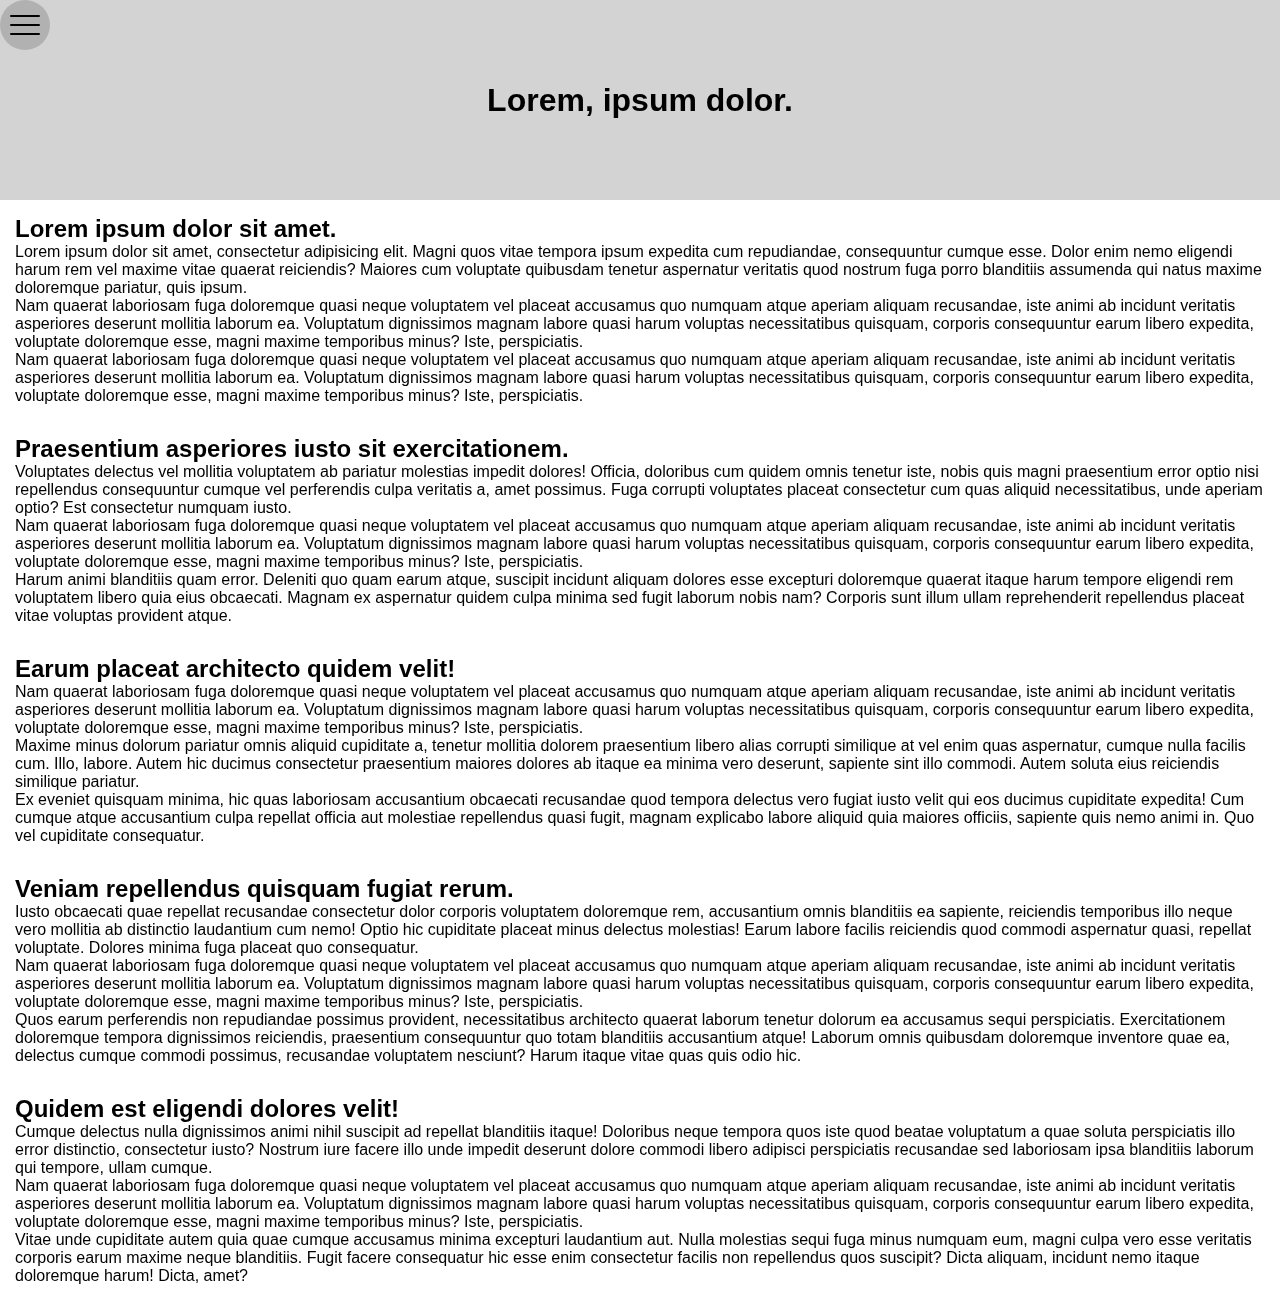
<file: bubbling-capturing-practice/index.html>
<!DOCTYPE html>
<html>
  <head>
    <title>Parcel Sandbox</title>
    <meta charset="UTF-8" />
    <link rel="stylesheet" href="./css/styles.css">
    <script defer src="js/index.js"></script>
  </head>

  <body>
    <header>
      <h1>Lorem, ipsum dolor.</h1>
      <div class="burgerMenuContainer burgerMenuContainerHide">
        <button class="burgerMenuBtn">
          <span class="burgerMenuLine"></span>
        </button>
        <nav>
          <ul>
            <li><a href="#Item1">Nav Item 1</a></li>
            <li><a href="#Item2">Nav Item 2</a></li>
            <li><a href="#Item3">Nav Item 3</a></li>
            <li><a href="#Item4">Nav Item 4</a></li>
            <li><a href="#Item5">Nav Item 5</a></li>
          </ul>
        </nav>
      </div>
      <div class="fullScreenOverlay"></div>
    </header>
    <main>
      <article>
        <h2 id="Item1">Lorem ipsum dolor sit amet.</h2>
        <p>
          Lorem ipsum dolor sit amet, consectetur adipisicing elit. Magni quos
          vitae tempora ipsum expedita cum repudiandae, consequuntur cumque
          esse. Dolor enim nemo eligendi harum rem vel maxime vitae quaerat
          reiciendis? Maiores cum voluptate quibusdam tenetur aspernatur
          veritatis quod nostrum fuga porro blanditiis assumenda qui natus
          maxime doloremque pariatur, quis ipsum.
        </p>
        <p>
          Nam quaerat laboriosam fuga doloremque quasi neque voluptatem vel
          placeat accusamus quo numquam atque aperiam aliquam recusandae, iste
          animi ab incidunt veritatis asperiores deserunt mollitia laborum ea.
          Voluptatum dignissimos magnam labore quasi harum voluptas
          necessitatibus quisquam, corporis consequuntur earum libero expedita,
          voluptate doloremque esse, magni maxime temporibus minus? Iste,
          perspiciatis.
        </p><p>
          Nam quaerat laboriosam fuga doloremque quasi neque voluptatem vel
          placeat accusamus quo numquam atque aperiam aliquam recusandae, iste
          animi ab incidunt veritatis asperiores deserunt mollitia laborum ea.
          Voluptatum dignissimos magnam labore quasi harum voluptas
          necessitatibus quisquam, corporis consequuntur earum libero expedita,
          voluptate doloremque esse, magni maxime temporibus minus? Iste,
          perspiciatis.
        </p>
      </article>
      <article>
        <h2 id="Item2">Praesentium asperiores iusto sit exercitationem.</h2>
        <p>
          Voluptates delectus vel mollitia voluptatem ab pariatur molestias
          impedit dolores! Officia, doloribus cum quidem omnis tenetur iste,
          nobis quis magni praesentium error optio nisi repellendus consequuntur
          cumque vel perferendis culpa veritatis a, amet possimus. Fuga corrupti
          voluptates placeat consectetur cum quas aliquid necessitatibus, unde
          aperiam optio? Est consectetur numquam iusto.
        </p><p>
          Nam quaerat laboriosam fuga doloremque quasi neque voluptatem vel
          placeat accusamus quo numquam atque aperiam aliquam recusandae, iste
          animi ab incidunt veritatis asperiores deserunt mollitia laborum ea.
          Voluptatum dignissimos magnam labore quasi harum voluptas
          necessitatibus quisquam, corporis consequuntur earum libero expedita,
          voluptate doloremque esse, magni maxime temporibus minus? Iste,
          perspiciatis.
        </p>
        <p>
          Harum animi blanditiis quam error. Deleniti quo quam earum atque,
          suscipit incidunt aliquam dolores esse excepturi doloremque quaerat
          itaque harum tempore eligendi rem voluptatem libero quia eius
          obcaecati. Magnam ex aspernatur quidem culpa minima sed fugit laborum
          nobis nam? Corporis sunt illum ullam reprehenderit repellendus placeat
          vitae voluptas provident atque.
        </p>
      </article>
      <article>
        <h2 id="Item3">Earum placeat architecto quidem velit!</h2>
        <p><p>
          Nam quaerat laboriosam fuga doloremque quasi neque voluptatem vel
          placeat accusamus quo numquam atque aperiam aliquam recusandae, iste
          animi ab incidunt veritatis asperiores deserunt mollitia laborum ea.
          Voluptatum dignissimos magnam labore quasi harum voluptas
          necessitatibus quisquam, corporis consequuntur earum libero expedita,
          voluptate doloremque esse, magni maxime temporibus minus? Iste,
          perspiciatis.
        </p>
          Maxime minus dolorum pariatur omnis aliquid cupiditate a, tenetur
          mollitia dolorem praesentium libero alias corrupti similique at vel
          enim quas aspernatur, cumque nulla facilis cum. Illo, labore. Autem
          hic ducimus consectetur praesentium maiores dolores ab itaque ea
          minima vero deserunt, sapiente sint illo commodi. Autem soluta eius
          reiciendis similique pariatur.
        </p>
        <p>
          Ex eveniet quisquam minima, hic quas laboriosam accusantium obcaecati
          recusandae quod tempora delectus vero fugiat iusto velit qui eos
          ducimus cupiditate expedita! Cum cumque atque accusantium culpa
          repellat officia aut molestiae repellendus quasi fugit, magnam
          explicabo labore aliquid quia maiores officiis, sapiente quis nemo
          animi in. Quo vel cupiditate consequatur.
        </p>
      </article>
      <article>
        <h2 id="Item4">Veniam repellendus quisquam fugiat rerum.</h2>
        <p>
          Iusto obcaecati quae repellat recusandae consectetur dolor corporis
          voluptatem doloremque rem, accusantium omnis blanditiis ea sapiente,
          reiciendis temporibus illo neque vero mollitia ab distinctio
          laudantium cum nemo! Optio hic cupiditate placeat minus delectus
          molestias! Earum labore facilis reiciendis quod commodi aspernatur
          quasi, repellat voluptate. Dolores minima fuga placeat quo
          consequatur.
        </p><p>
          Nam quaerat laboriosam fuga doloremque quasi neque voluptatem vel
          placeat accusamus quo numquam atque aperiam aliquam recusandae, iste
          animi ab incidunt veritatis asperiores deserunt mollitia laborum ea.
          Voluptatum dignissimos magnam labore quasi harum voluptas
          necessitatibus quisquam, corporis consequuntur earum libero expedita,
          voluptate doloremque esse, magni maxime temporibus minus? Iste,
          perspiciatis.
        </p>
        <p>
          Quos earum perferendis non repudiandae possimus provident,
          necessitatibus architecto quaerat laborum tenetur dolorum ea accusamus
          sequi perspiciatis. Exercitationem doloremque tempora dignissimos
          reiciendis, praesentium consequuntur quo totam blanditiis accusantium
          atque! Laborum omnis quibusdam doloremque inventore quae ea, delectus
          cumque commodi possimus, recusandae voluptatem nesciunt? Harum itaque
          vitae quas quis odio hic.
        </p>
      </article>
      <article>
        <h2 id="Item5">Quidem est eligendi dolores velit!</h2>
        <p>
          Cumque delectus nulla dignissimos animi nihil suscipit ad repellat
          blanditiis itaque! Doloribus neque tempora quos iste quod beatae
          voluptatum a quae soluta perspiciatis illo error distinctio,
          consectetur iusto? Nostrum iure facere illo unde impedit deserunt
          dolore commodi libero adipisci perspiciatis recusandae sed laboriosam
          ipsa blanditiis laborum qui tempore, ullam cumque.
        </p><p>
          Nam quaerat laboriosam fuga doloremque quasi neque voluptatem vel
          placeat accusamus quo numquam atque aperiam aliquam recusandae, iste
          animi ab incidunt veritatis asperiores deserunt mollitia laborum ea.
          Voluptatum dignissimos magnam labore quasi harum voluptas
          necessitatibus quisquam, corporis consequuntur earum libero expedita,
          voluptate doloremque esse, magni maxime temporibus minus? Iste,
          perspiciatis.
        </p>
        <p>
          Vitae unde cupiditate autem quia quae cumque accusamus minima
          excepturi laudantium aut. Nulla molestias sequi fuga minus numquam
          eum, magni culpa vero esse veritatis corporis earum maxime neque
          blanditiis. Fugit facere consequatur hic esse enim consectetur facilis
          non repellendus quos suscipit? Dicta aliquam, incidunt nemo itaque
          doloremque harum! Dicta, amet?
        </p>
      </article>
    </main>
  </body>
</html>
</file>
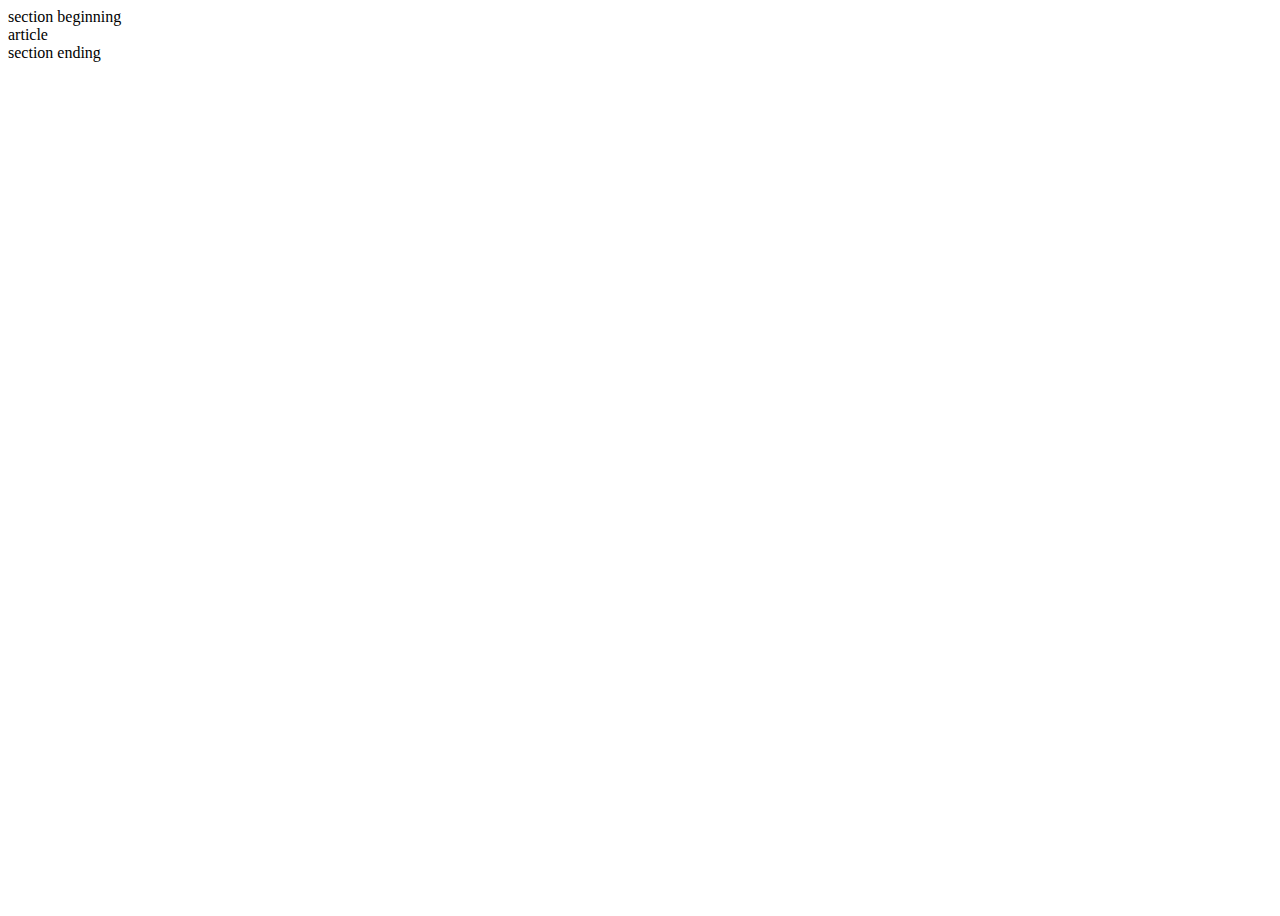
<file: bubbling-capturing/index.html>
<!DOCTYPE html>
<html lang="en">
  <head>
    <meta charset="UTF-8" />
    <meta http-equiv="X-UA-Compatible" content="IE=edge" />
    <meta name="viewport" content="width=device-width, initial-scale=1.0" />
    <title>Document</title>
    <script defer src="./js/index.js"></script>
  </head>
  <body style="min-height: 100vh">
    <section>
      section beginning
      <article>article</article>
      section ending
    </section>
  </body>
</html>
</file>
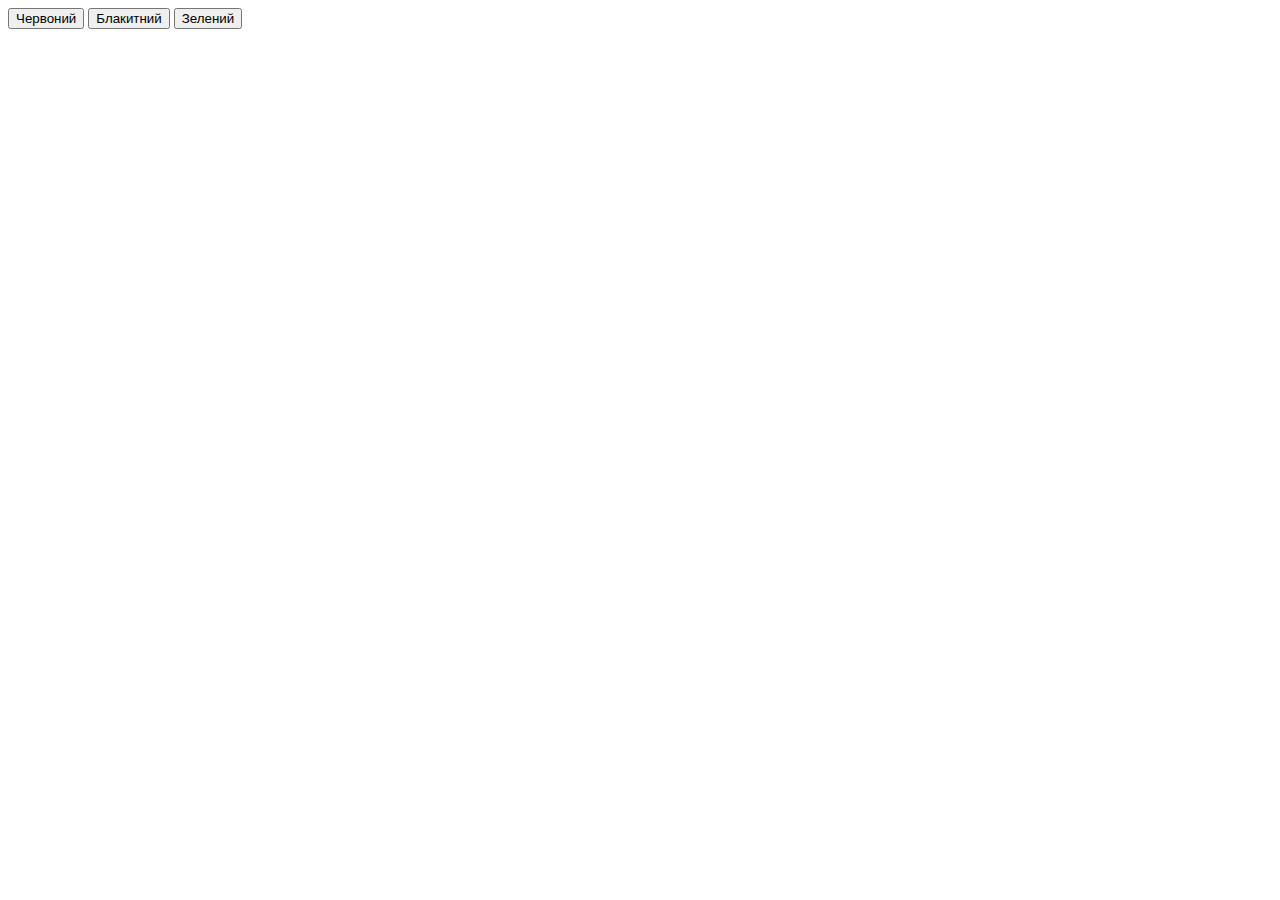
<file: data-attributes/index.html>
<!DOCTYPE html>
<html lang="en">
  <head>
    <meta charset="UTF-8" />
    <meta http-equiv="X-UA-Compatible" content="IE=edge" />
    <meta name="viewport" content="width=device-width, initial-scale=1.0" />
    <script defer src="./js/index.js"></script>
    <title>Document</title>
  </head>
  <body>
    <!-- <button data-host="localhost:3000" data-user-name="Ivo">Action 1</button>
    <button data-host="localhost:5000" data-userName="Wally">Action 2</button> -->
    <div>
      <button data-color="red">Червоний</button>
      <button data-color="blue">Блакитний</button>
      <button data-color="green">Зелений</button>
    </div>
  </body>
</html>
</file>
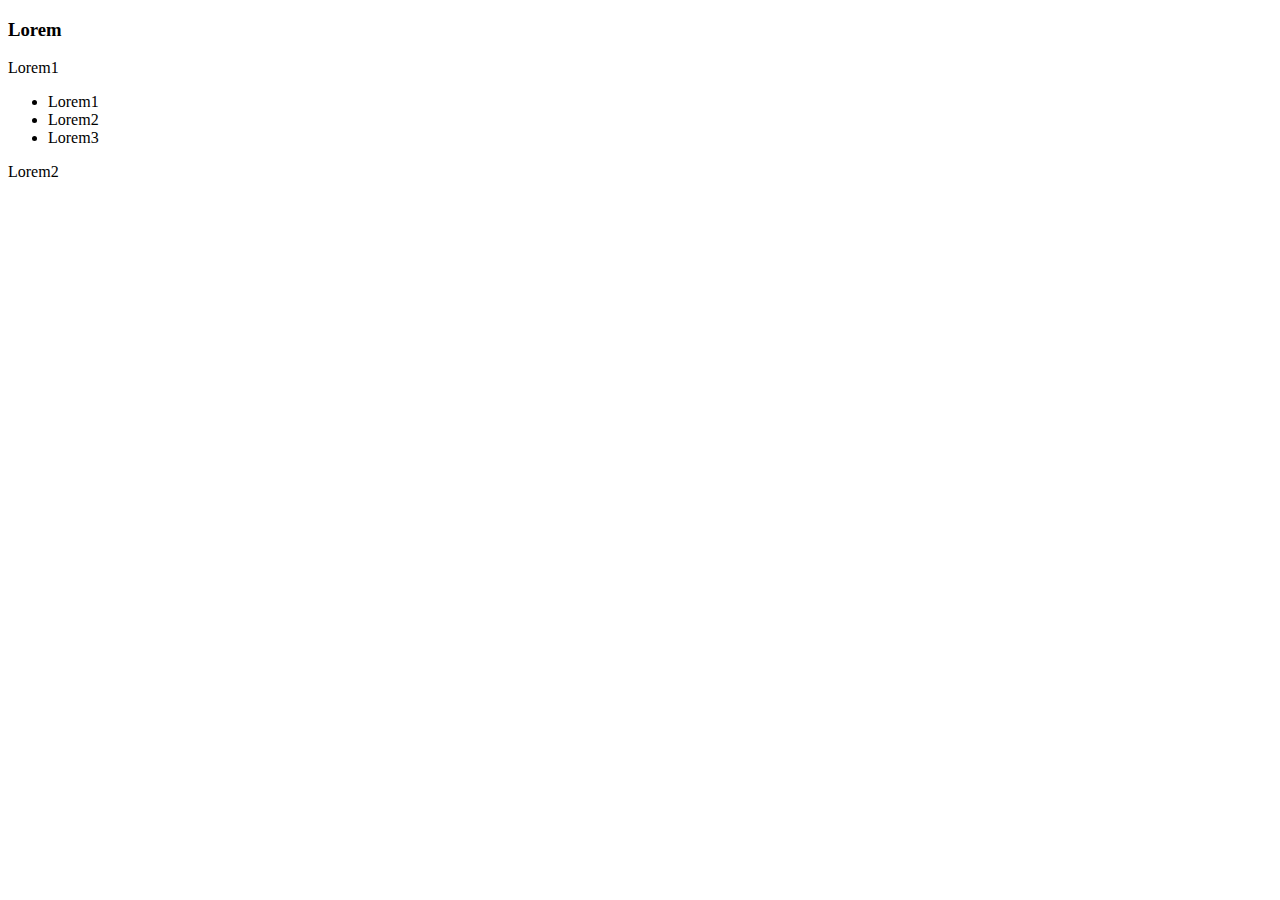
<file: dom-element-navigation/index.html>
<!DOCTYPE html>
<html lang="en">
  <head>
    <meta charset="UTF-8" />
    <meta http-equiv="X-UA-Compatible" content="IE=edge" />
    <meta name="viewport" content="width=device-width, initial-scale=1.0" />
    <script defer src="./js/index.js"></script>
    <title>Document</title>
  </head>
  <body class="class1">
    <article class="class1">
      <!-- comment -->
      <h3>Lorem</h3>
      <p>Lorem1</p>
      <ul>
        <li>Lorem1</li>
        <li>Lorem2</li>
        <li>Lorem3</li>
      </ul>
      <p>Lorem2</p>
    </article>
  </body>
</html>
</file>
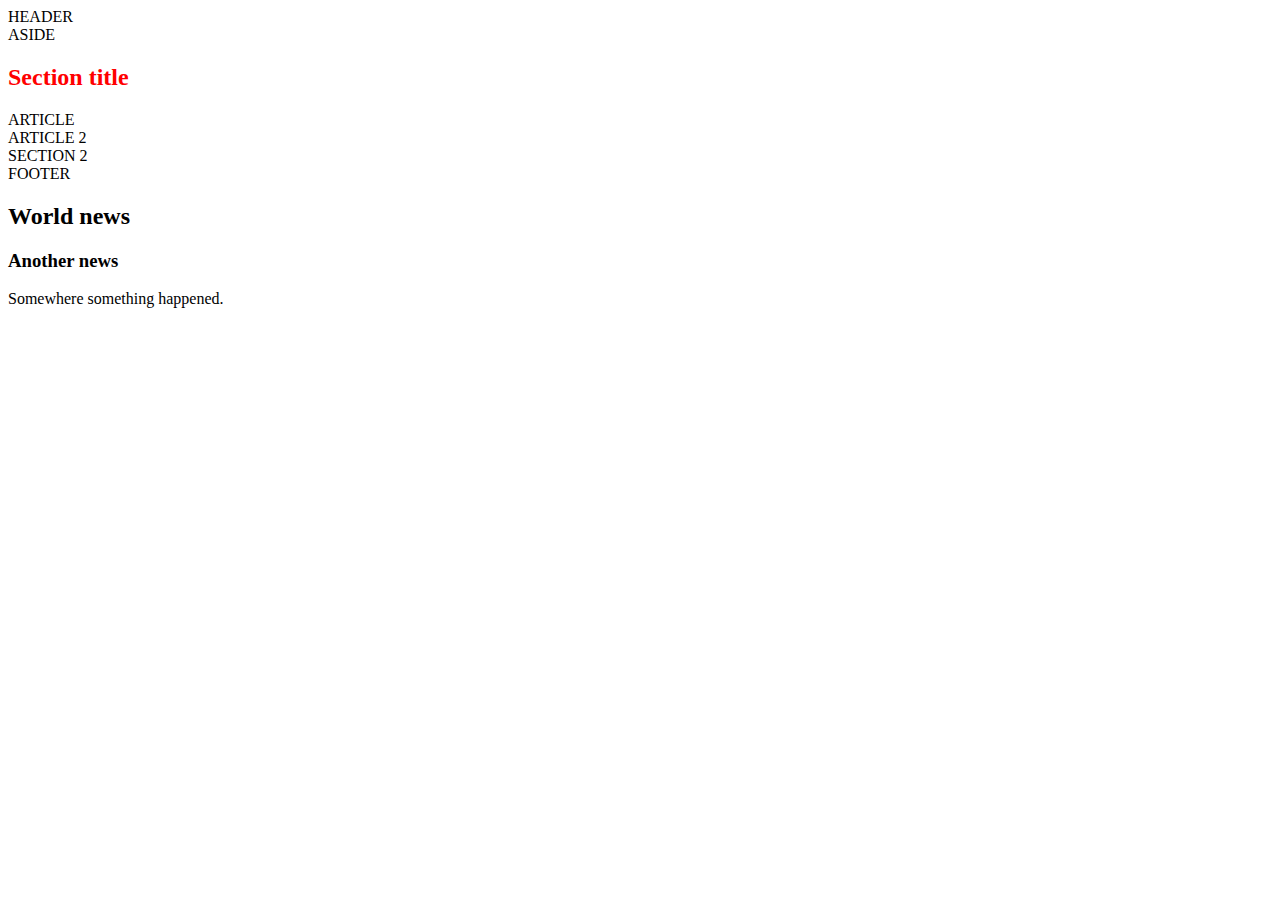
<file: element-creation/index.html>
<!DOCTYPE html>
<html lang="en">
  <head>
    <meta charset="UTF-8" />
    <meta http-equiv="X-UA-Compatible" content="IE=edge" />
    <meta name="viewport" content="width=device-width, initial-scale=1.0" />
    <title>Document</title>
    <script defer src="./js/index.js"></script>
  </head>
  <body>
    <header>HEADER</header>
    <section>
      <article>ARTICLE</article>
    </section>
    <footer>FOOTER</footer>
    <div id="root">
      <!-- <section>
        <h2>Lorem</h2>
        <article>
          <h3>Lorem</h3>
          <p>
            Lorem ipsum dolor sit amet consectetur adipisicing elit. Eaque
            possimus illo totam tempore maxime reprehenderit impedit culpa
            magnam quam veniam?
          </p>
        </article>
      </section> -->
    </div>
  </body>
</html>
</file>
<file: bubbling-capturing-practice/css/styles.css>
:root {
  --burger-btn-width: 50px;
}

* {
  box-sizing: border-box;
  margin: 0;
  padding: 0;
}

body {
  font-family: sans-serif;
  min-height: 100vh;
}

ul {
  list-style: none;
}
li {
  padding: 30px;
}
li + li {
  border-top: 1px solid #000;
}

article {
  padding: 15px;
}

header {
  min-height: 200px;
  background: lightgray
    url(https://images.pexels.com/photos/2684383/pexels-photo-2684383.jpeg?auto=compress&cs=tinysrgb&w=1260&h=750&dpr=1);
  background-repeat: no-repeat;
  background-size: cover;
  background-position: center;
  background-attachment: fixed;
  display: flex;
  justify-content: center;
  align-items: center;
}

.burgerMenuContainer {
  position: fixed;
  top: 0;
  left: 0;
  z-index: 100;
  max-width: 300px;
  width: 100%;
  background-color: lightgray;
  transition: 0.5s;
}

.burgerMenuContainerHide {
  transform: translateX(-100%);
}

.burgerMenuContainerActive {
  transform: translateX(0);
}

.burgerMenuBtn {
  position: absolute;
  left: 100%;
  top: 0;
  width: var(--burger-btn-width);
  height: var(--burger-btn-width);
  border: none;
  border-radius: 50%;
  background-color: rgba(100, 100, 100, 0.3);
  display: flex;
  justify-content: center;
  align-items: center;
  transition: 0.5s;
}

.burgerMenuBtn:hover {
  background-color: rgba(100, 100, 100, 0.5);
}
.burgerMenuBtn:hover::before,
.burgerMenuBtn:hover::after,
.burgerMenuBtn:hover > .burgerMenuLine {
  box-shadow: black 0 0 0px 0.5px;
}

.burgerMenuBtn::before,
.burgerMenuBtn::after,
.burgerMenuLine {
  height: 2px;
  border-radius: 1px;
  width: 60%;
  background-color: black;
  transition: 0.5s;
}

.burgerMenuBtn::before,
.burgerMenuBtn::after {
  content: '';
  position: absolute;
}

.burgerMenuContainerHide .burgerMenuBtn::before {
  top: 30%;
}

.burgerMenuContainerHide .burgerMenuBtn::after {
  bottom: 30%;
}

.burgerMenuContainerActive .burgerMenuBtn::before {
  transform: translateY(30%) rotate(-0.125turn);
}
.burgerMenuContainerActive .burgerMenuLine {
  display: none;
}
.burgerMenuContainerActive .burgerMenuBtn::after {
  transform: translateY(-30%) rotate(0.125turn);
}
.fullScreenOverlay {
  position: fixed;
  top: 0;
  right: 0;
  bottom: 0;
  left: 0;
  z-index: -1;
  background-color: rgba(100, 100, 100, 0);
  transition: 1s;
}

.burgerMenuContainerActive + .fullScreenOverlay {
  z-index: 1;
  background-color: rgba(100, 100, 100, 0.5);
}

.classH1 {
  color: red;
}
</file>
